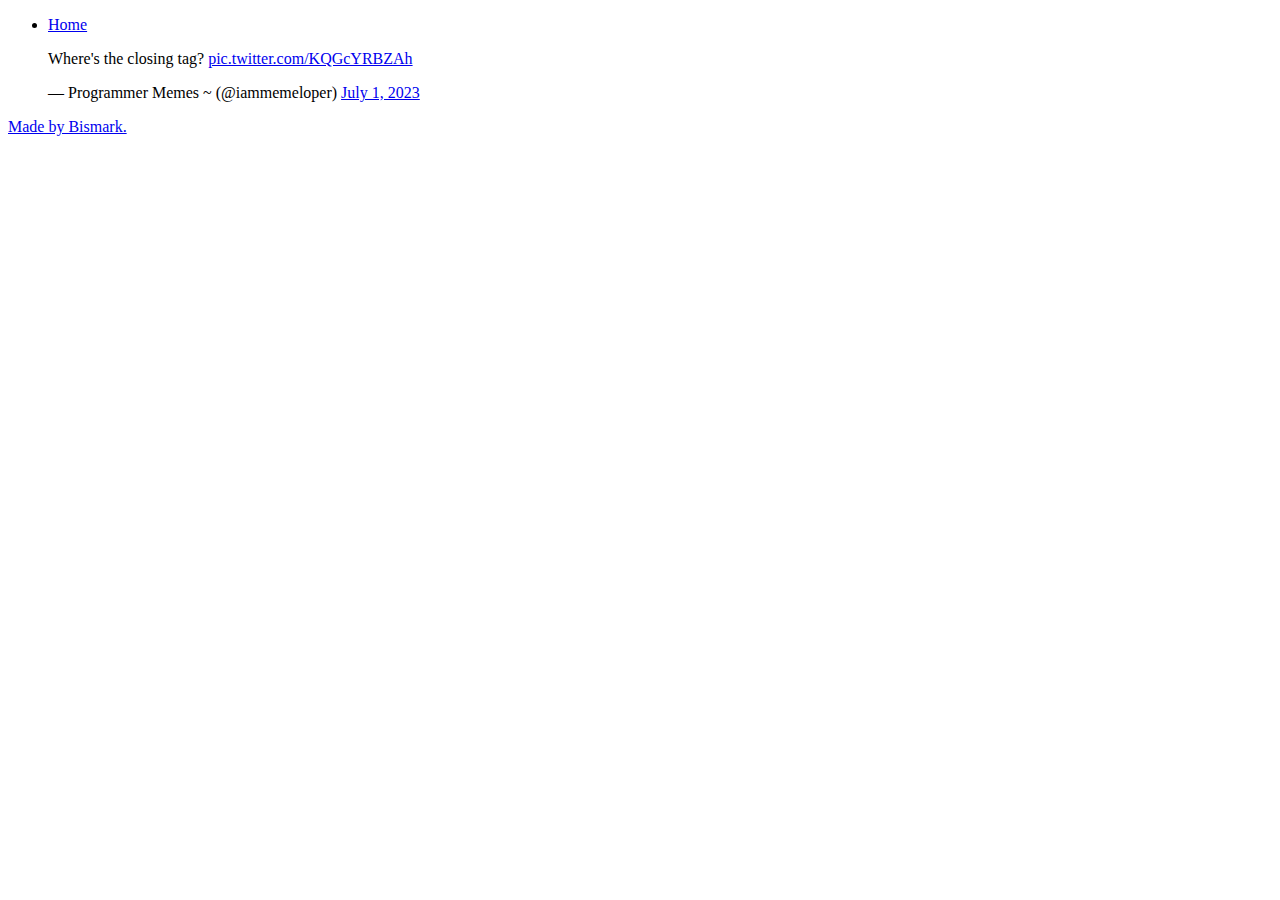
<file: tweet.html>
<!DOCTYPE html>
<html lang="en">

<head>

    <title>Title</title>
</head>

<body>
    <header>
        <ul>
            <li><a href='index.html'>Home</a></li>
        </ul>
    </header>
<main>
    <blockquote class="twitter-tweet">
        <p lang="en" dir="ltr">Where&#39;s the closing tag? <a
                href="https://t.co/KQGcYRBZAh">pic.twitter.com/KQGcYRBZAh</a></p>&mdash; Programmer Memes ~
        (@iammemeloper) <a href="https://twitter.com/iammemeloper/status/1675228528931946498?ref_src=twsrc%5Etfw">July
            1, 2023</a>
    </blockquote>
    <script async src="https://platform.twitter.com/widgets.js" charset="utf-8"></script>
</main>

    <footer>
        <a href="https://twitter.com/tOrbert_93">Made by Bismark.</a>
    </footer>
</body>

</html>
</file>
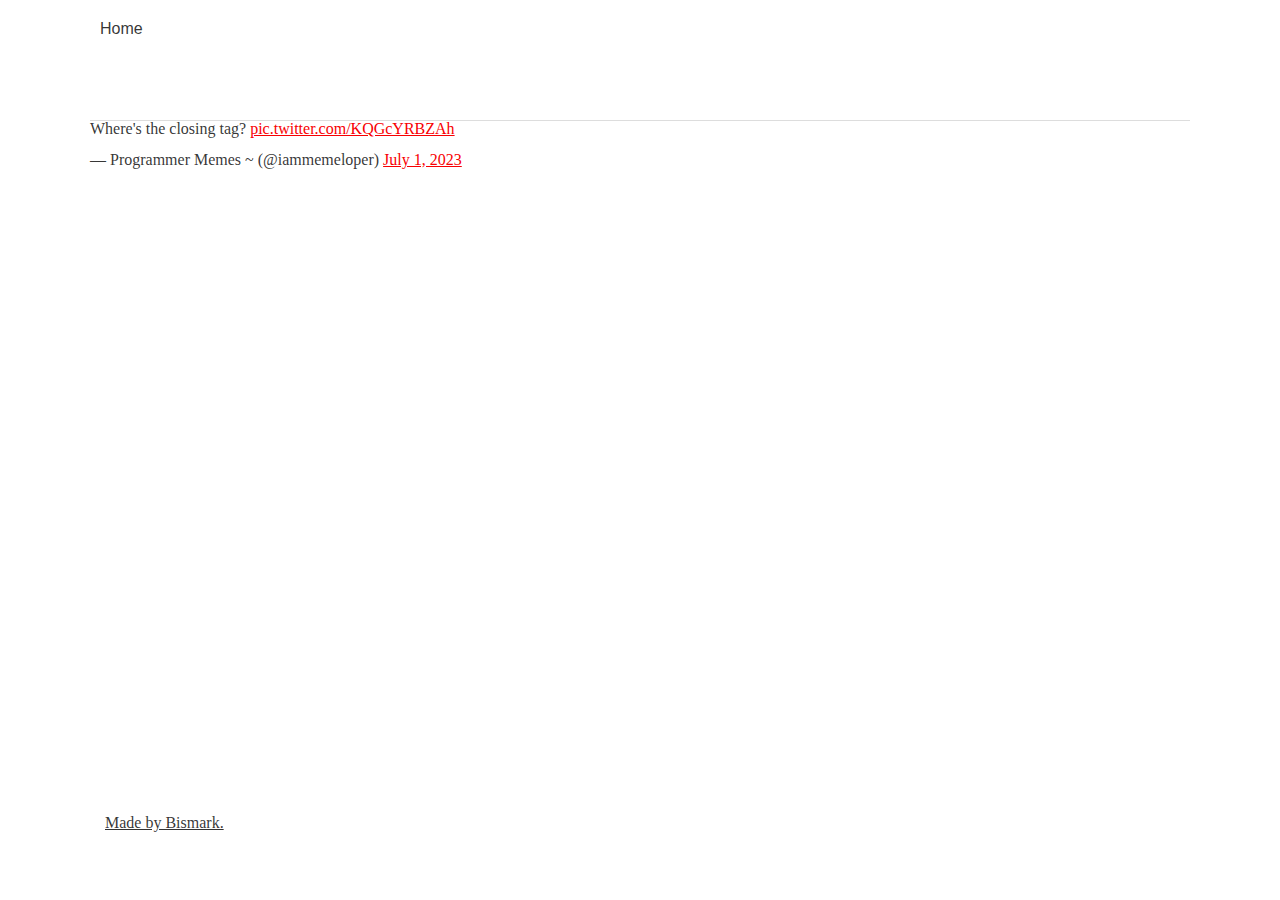
<file: css_basic/tweet.html>
<!DOCTYPE html>
<html lang="en">

<head>

    <title>Title</title>
    <link href="base.css" rel="stylesheet">
    <link href="styles.css" rel="stylesheet" </head>

<body>
    <header>
        <ul>
            <li><a href='index.html'>Home</a></li>
        </ul>
    </header>
    <main>
        <blockquote class="twitter-tweet">
            <p lang="en" dir="ltr">Where&#39;s the closing tag? <a
                    href="https://t.co/KQGcYRBZAh">pic.twitter.com/KQGcYRBZAh</a></p>&mdash; Programmer Memes ~
            (@iammemeloper) <a
                href="https://twitter.com/iammemeloper/status/1675228528931946498?ref_src=twsrc%5Etfw">July
                1, 2023</a>
        </blockquote>
        <script async src="https://platform.twitter.com/widgets.js" charset="utf-8"></script>
    </main>

    <footer>
        <a href="https://twitter.com/tOrbert_93">Made by Bismark.</a>
    </footer>
</body>

</html>
</file>
<file: css_basic/base.css>
html, body {
	height: 100%;
	min-height: 100%;
}
html, body, div, span, applet, object, iframe,
h1, h2, h3, h4, h5, h6, p, blockquote, pre,
a, abbr, acronym, address, big, cite, code,
del, dfn, img, ins, kbd, q, s, samp,
small, strike, sub, sup, tt, var,
b, u, i, center,
dl, dt, dd,
fieldset, form, label, legend,
table, caption, tbody, tfoot, thead, tr, th, td,
article, aside, canvas, details, embed, 
figure, figcaption, footer, header, hgroup, 
menu, nav, output, ruby, section, summary,
time, mark, audio, video {
	margin: 0;
	padding: 0;
	border: 0;
	font-size: 100%;
	font: inherit;
	vertical-align: baseline;
}
/* HTML5 display-role reset for older browsers */
article, aside, details, figcaption, figure, 
footer, header, hgroup, menu, nav, section {
	display: block;
}
body {
	line-height: 1;
}
blockquote, q {
	quotes: none;
}
blockquote:before, blockquote:after,
q:before, q:after {
	content: '';
	content: none;
}
table {
	border-collapse: collapse;
	border-spacing: 0;
}


/* Fonts and colors */

body {
	font-family: 'Josefin Sans', serif;
	color: rgba(0, 0, 0, 0.8);
}
h1, h2, h3, h4, h5, h6, header {
	font-family: 'Yeseva One', sans-serif;
}

header {
	border-bottom: 1px solid rgb(221,221,221);
	transition: border-bottom-color 1s ease;
}
header a {
	color: rgba(0, 0, 0, 0.8);
}
aside {
	background: #FAFAFA;
}
aside p {
	border: 1px solid #bbb;
	background: #ddd;
	color: black;
}
footer a {
	color: rgba(0, 0, 0, 0.8);
}
a {
	color: #F80002;
}


/* Positioning and margins */

@media (min-width: 1100px) {
	body {
		width: 1100px;
		margin: 0 auto;
	}
}

article {
	padding: 50px 15px;
}
article > *:first-child {
	margin-top: 0;
}
aside {
	padding: 50px 15px;
}
header .right {
	float: right;
	margin: 0 10px 15px;
}


/* Header */
header {
	padding: 20px 0;
	height: 80px;
}
header ul {
	list-style: none;
	margin: 0;
	padding: 0;
}
header li {
	display: inline;
	vertical-align:middle;
}
header li:first-child {
	margin: 0;
}
header li a {
	margin: 0 10px;
}
header li.logo {
	font-size: 36px;
}
header a {
	text-decoration: none;
}


/* Aside */

aside p {
	border-radius: 10px;
	padding: 20px 20px;
}


/* Footer */

footer {
	padding: 5px 15px;
	height: 80px;
}


/* Text styles and margins */

p {
	margin-bottom: 15px;
}
h1 {
	font-size: 36px;
	margin: 40px 0 20px;
}
h2 {
	font-size: 32px;
	margin: 30px 0 15px;
}
h3 {
	font-size: 28px;
	margin: 25px 0 10px;
}
h4 {
	font-size: 20px;
	font-weight: bold;
	margin: 20px 0 10px;
}
h5 {
	font-size: 18px;
	font-weight: bold;
	margin: 15px 0 10px;
}
h6 {
	font-weight: bold;
	margin: 5px 0;
}

@media (max-width: 800px) {
  body.works_on_smartphone {
  	display: block;
  }
  body.works_on_smartphone main {
  	display: block;
  }
  header .right {
  	float: none;
  }
}
</file>
<file: css_basic/styles.css>
body {
    display: flex;
    flex-direction: column;
}

main {
    display: flex;
    flex-direction: row;
    flex: auto;
}
article{
    flex: 2;
    overflow-y: auto;
}

aside{
    flex: 1;
    overflow-y: auto;
}
.navbar {
    width: 100%;
    background-color: #555;
    overflow: auto;
    display: inline-block; 
  }

.navbar ul{
    padding: 0px;
    margin: 0px;
    display:inline-block;
}
</file>
